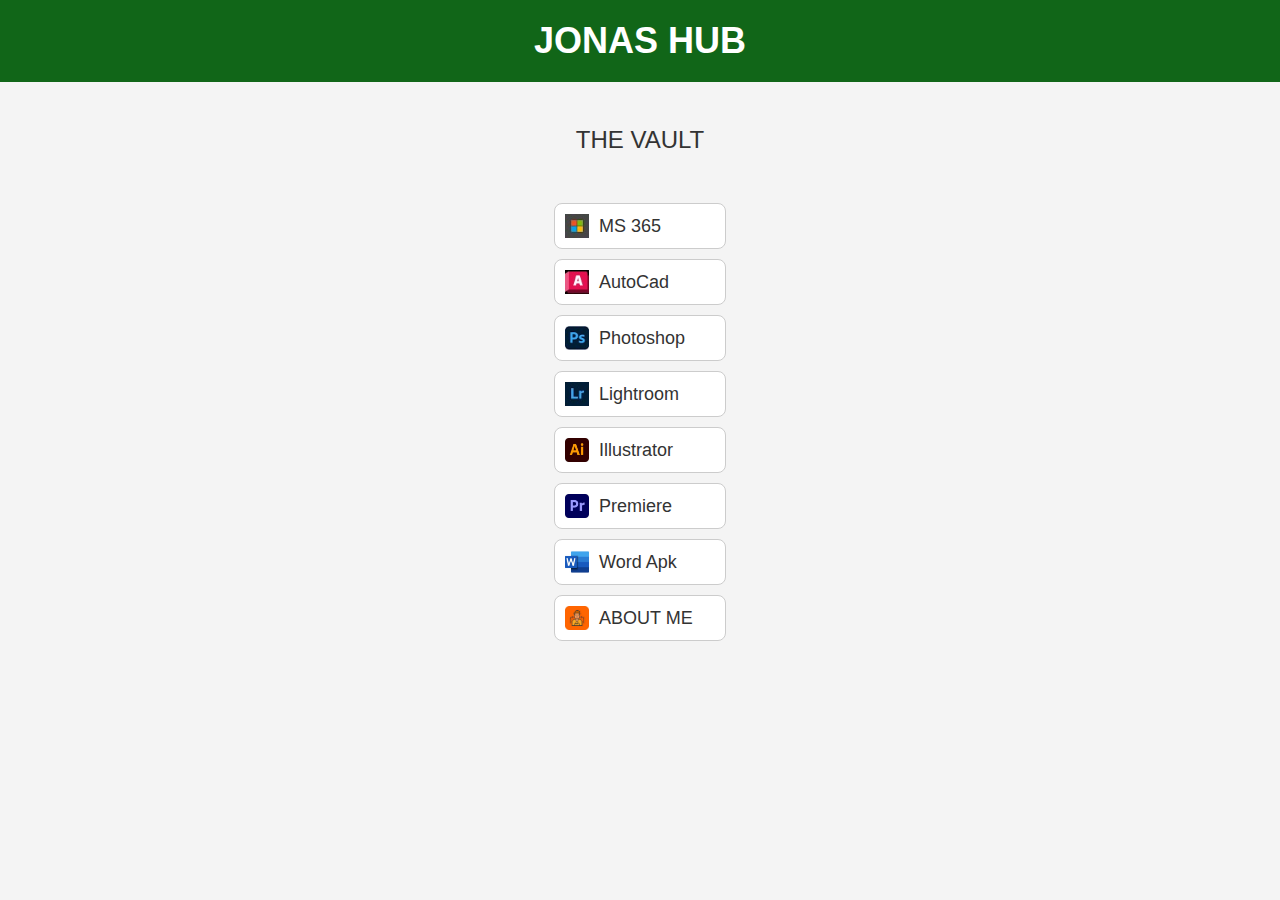
<file: dl.html>
<!DOCTYPE html>
<html lang="en">
<head>
    <meta charset="UTF-8">
    <meta name="viewport" content="width=device-width, initial-scale=1.0">
    <title>JONAS 1337</title>
    <link rel="stylesheet" href="dl.css">
</head>
<body>
    <header>
        <h1>JONAS HUB</h1>
    </header>

    <main>
        <p>THE VAULT</p>
    </main>
    <a href="https://drive.usercontent.google.com/download?id=1RNCmutEry1RpEObxIFrHFRBcK4xt3dWW&export=download&authuser=4&confirm=t&uuid=0493ace8-a5b9-4951-8516-928d1f36b748&at=AO7h07c3tLhDoklp1o1HGUC5Tge7:1727105990169" target="_blank" class="button-with-image">
        <img src="images/MS.jpg" alt="Icon 1">MS 365&nbsp;&nbsp;&nbsp;&nbsp;&nbsp;
    </a>
    <a href="https://drive.usercontent.google.com/download?id=1_spzZQTgRO_PxEF9mQMoh9MU_RwDj9v5&export=download&authuser=5&confirm=t&uuid=4ca5d88e-7c92-482e-a1df-477ba210405d&at=AO7h07cRXRIcCbFwUXxeluq1qdPb:1727108279829" target="_blank" class="button-with-image">
        <img src="images/ACAD.jpg" alt="Icon 2"> AutoCad&nbsp;&nbsp;&nbsp;
    </a>
    <a href="https://drive.usercontent.google.com/download?id=1l-wGOD3bpgeixsAidWZTvdpfAghG74ct&export=download&authuser=4&confirm=t&uuid=9ff82c00-0ca6-43b4-a494-72da3a5307d6&at=AO7h07ceeKN8JETrb1wqB6cPaLVR:1727106018588" target="_blank" class="button-with-image">
        <img src="images/ps.png" alt="Icon 3"> Photoshop
    </a>
    <a href="https://drive.usercontent.google.com/download?id=1_KUtXp4RRTxQkJ4FXGyMHi61aFl6_W81&export=download&authuser=4&confirm=t&uuid=cf97fa38-d0be-43a5-8add-c94f5c5b3491&at=AO7h07ctm4bh1hwC1pMdShsrcTjK:1727106877113" target="_blank" class="button-with-image">
        <img src="images/LR.jpg" alt="Icon 4"> Lightroom
    </a>
    <a href="https://drive.usercontent.google.com/download?id=16zTMn3H75JPXV75Q2QDmbRuyH1XfVxGl&export=download&authuser=4&confirm=t&uuid=551c4fc0-0ff3-4c08-8724-3d32729a6d5b&at=AO7h07cwJcTm5Z-AgvuiS5JU91VN:1727106909471" target="_blank" class="button-with-image">
        <img src="images/AI.jpg" alt="Icon 5"> Illustrator&nbsp;&nbsp;&nbsp;
    </a>
    <a href="https://drive.usercontent.google.com/download?id=1exQFP8a18_4ubWmXNKYiHy2lhvwriAps&export=download&authuser=4&confirm=t&uuid=142475ca-db5d-4e11-9c09-d918ef24b55b&at=AO7h07fia8bWXyG02DNBT_rJtS6L:1727106977792" target="_blank" class="button-with-image">
        <img src="images/PR.jpg" alt="Icon 6"> Premiere&nbsp;&nbsp;&nbsp;
    </a>
    <a href="https://drive.usercontent.google.com/download?id=1jGuoECD3iziP5ccsYp5kGflp7CezcoeD&export=download&authuser=4&confirm=t&uuid=008adc7d-57a9-4e67-b966-ac7d831589b3&at=AO7h07fnoh9gcFxWMwqlbf1aPOG3:1727107307275" target="_blank" class="button-with-image">
        <img src="images/WORD.jpg" alt="Icon 6"> Word Apk
    </a>
    <a href="https://xnashers.github.io" target="_blank" class="button-with-image">
        <img src="images/FB.jpg" alt="Icon 6"> ABOUT ME
    </a>

</body>
</html>
</file>
<file: dl.css>
/* General body and layout styling */
body {
    font-family: Arial, sans-serif;
    background-color: #f4f4f4;
    margin: 0;
    padding: 0;
    display: flex;
    flex-direction: column;
    align-items: center;
}

/* Header styling */
header {
    background-color: #116618;
    color: white;
    padding: 20px;
    text-align: center;
    width: 100%;
}

header h1 {
    margin: 0;
    font-size: 36px;
}

/* Main content styling */
main {
    margin: 20px 0;
    text-align: center;
}

main p {
    font-size: 24px;
    color: #333;
}

/* Button with image styling */
.button-with-image {
    display: inline-flex;
    align-items: center;
    background-color: #fff;
    border: 1px solid #ccc;
    padding: 10px;
    text-decoration: none;
    color: #333;
    font-size: 18px;
    margin: 5px;
    border-radius: 8px;
    width: 150px;
    transition: background-color 0.3s ease, transform 0.2s ease;
}

.button-with-image img {
    margin-right: 10px;
    width: 24px;
    height: 24px;
}

.button-with-image:hover {
    background-color: #116618;
    transform: scale(1.05);
}
</file>
